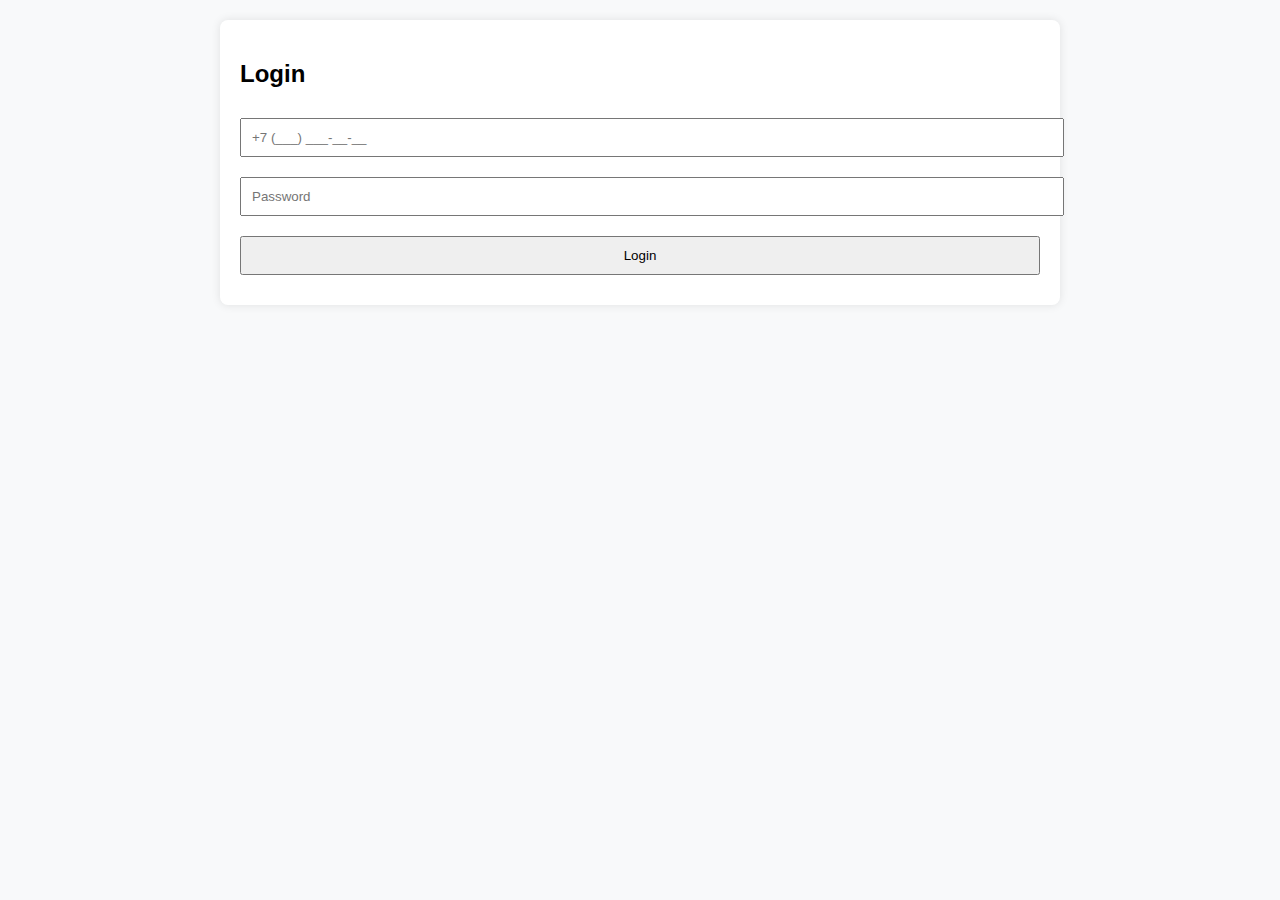
<file: index.html>
<!DOCTYPE html>
<html lang="en">
<head>
    <meta charset="UTF-8">
    <meta name="viewport" content="width=device-width, initial-scale=1.0">
    <title>Login</title>
    <link rel="stylesheet" href="styles.css">
</head>
<body>
    <div class="container">
        <h2>Login</h2>
        <input type="tel" id="phoneNumber" placeholder="+7 (___) ___-__-__" maxlength="18">
        <input type="password" id="password" placeholder="Password">
        <button onclick="adminLogin()">Login</button>
    </div>
    <script src="scripts.js"></script>
</body>
</html>
</file>
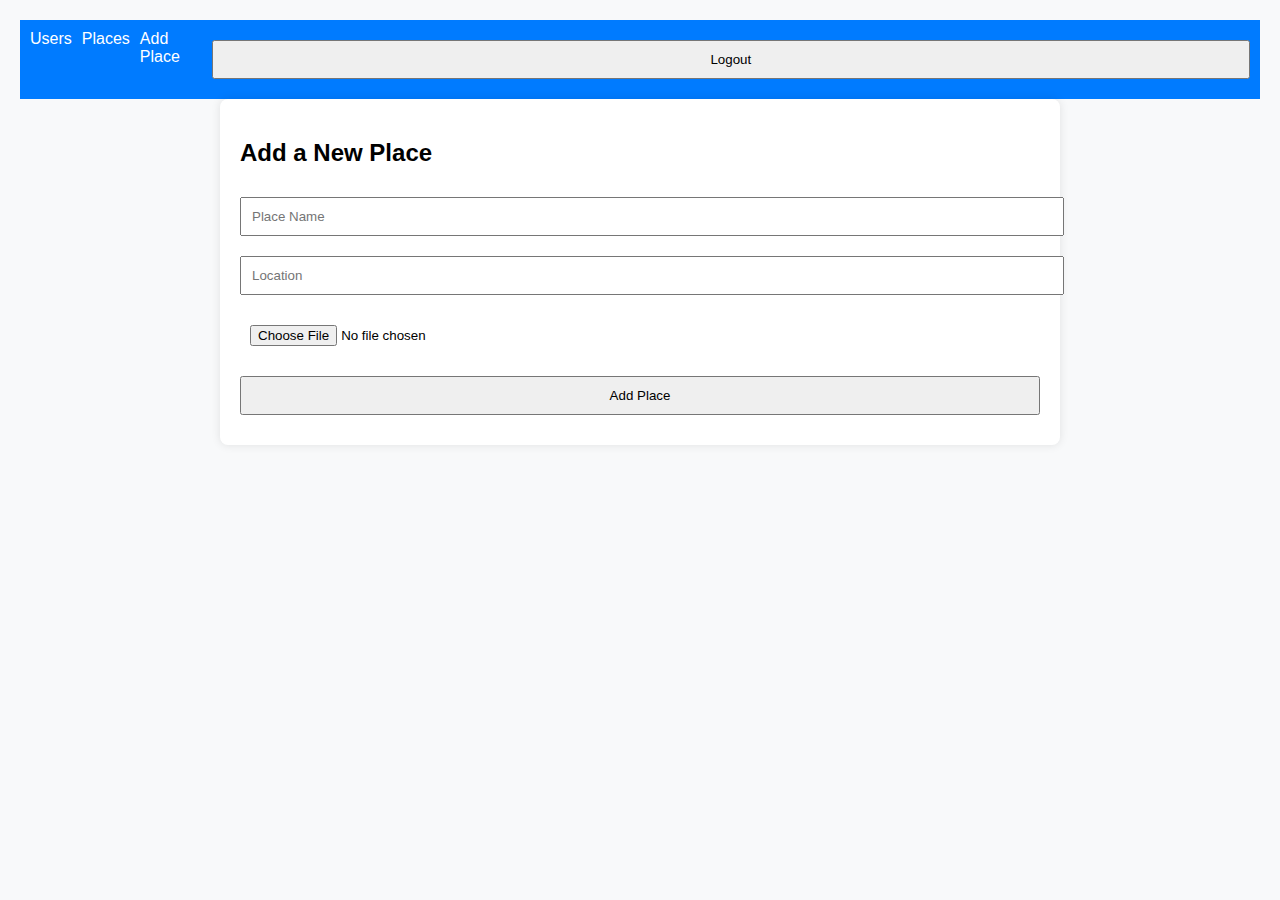
<file: add-place.html>
<!DOCTYPE html>
<html lang="en">
<head>
    <meta charset="UTF-8">
    <meta name="viewport" content="width=device-width, initial-scale=1.0">
    <title>Add Place</title>
    <link rel="stylesheet" href="styles.css">
</head>
<body>
    <div class="nav">
        <a href="users.html">Users</a>
        <a href="places.html">Places</a>
        <a href="add-place.html">Add Place</a>
        <button onclick="logout()">Logout</button>
    </div>
    <div class="container">
        <h2>Add a New Place</h2>
        <input type="text" id="placeName" placeholder="Place Name">
        <input type="text" id="placeLocation" placeholder="Location">
        <input type="file" id="placeImage" accept="image/*" onchange="previewImage(event)">
        <img id="imagePreview" style="max-width: 200px; display: none;">
        <button onclick="addPlace()">Add Place</button>
    </div>
    <script src="scripts.js"></script>
</body>
</html>
</file>
<file: styles.css>
body { font-family: Arial, sans-serif; margin: 20px; background-color: #f8f9fa; }
.container { max-width: 800px; margin: auto; background: white; padding: 20px; border-radius: 8px; box-shadow: 0px 0px 10px rgba(0,0,0,0.1); }
input, button { margin: 10px 0; padding: 10px; width: 100%; }
table { width: 100%; border-collapse: collapse; margin-top: 20px; }
th, td { border: 1px solid #ddd; padding: 10px; text-align: left; }
th { background-color: #007bff; color: white; }
.nav { display: flex; justify-content: space-between; padding: 10px; background: #007bff; color: white; }
.nav a { color: white; text-decoration: none; margin-right: 10px; }
</file>
